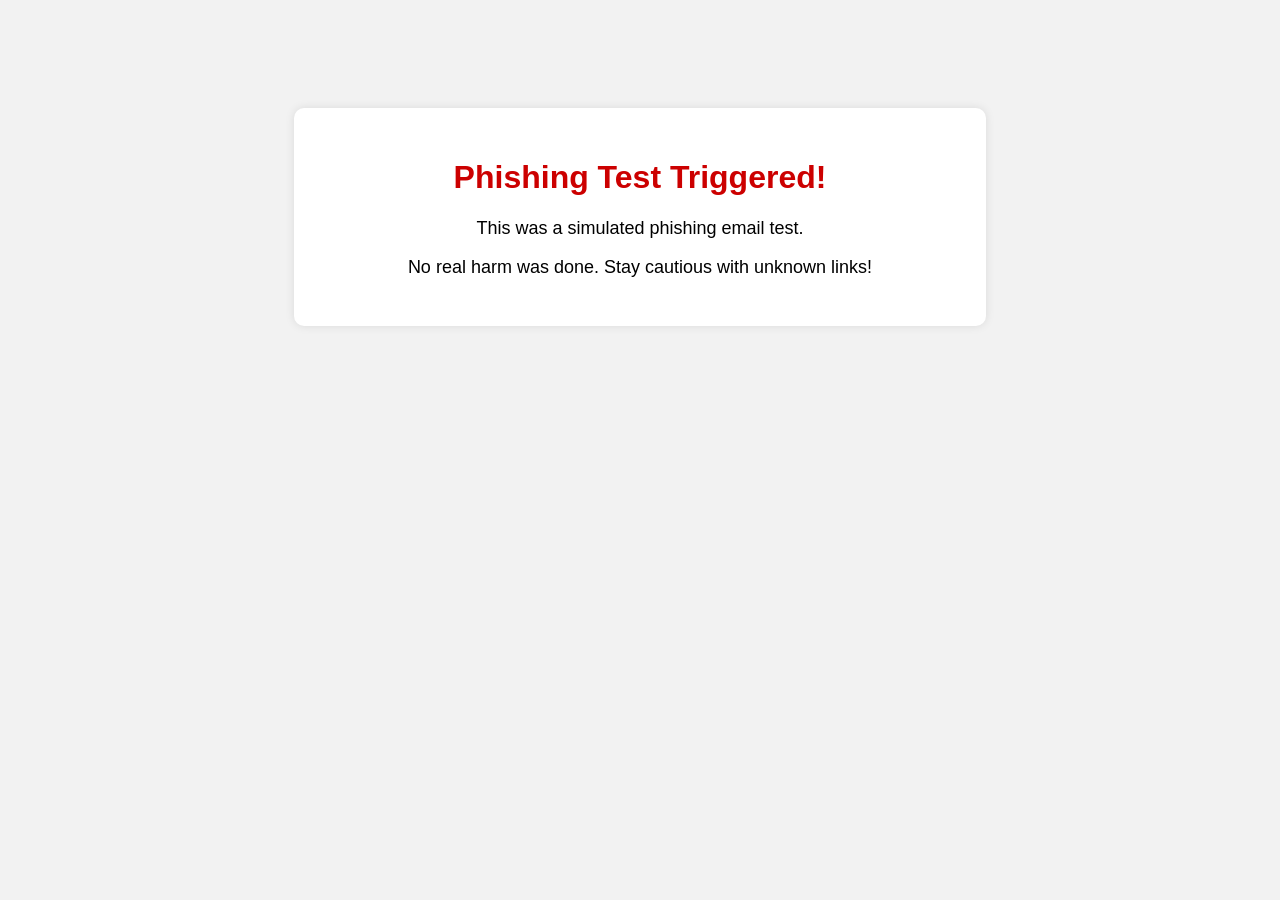
<file: phishing.html>
<!DOCTYPE html>
<html lang="en">
<head>
  <meta charset="UTF-8">
  <title>Security Test Result</title>
  <style>
    body {
      background-color: #f2f2f2;
      font-family: Arial, sans-serif;
      text-align: center;
      padding-top: 100px;
    }
    .card {
      background-color: white;
      padding: 30px;
      margin: auto;
      width: 50%;
      box-shadow: 0 0 10px rgba(0,0,0,0.1);
      border-radius: 10px;
    }
    h1 {
      color: #cc0000;
    }
    p {
      font-size: 18px;
    }
  </style>
</head>
<body>
  <div class="card">
    <h1>Phishing Test Triggered!</h1>
    <p>This was a simulated phishing email test.</p>
    <p>No real harm was done. Stay cautious with unknown links!</p>
  </div>
</body>
</html>
</file>
